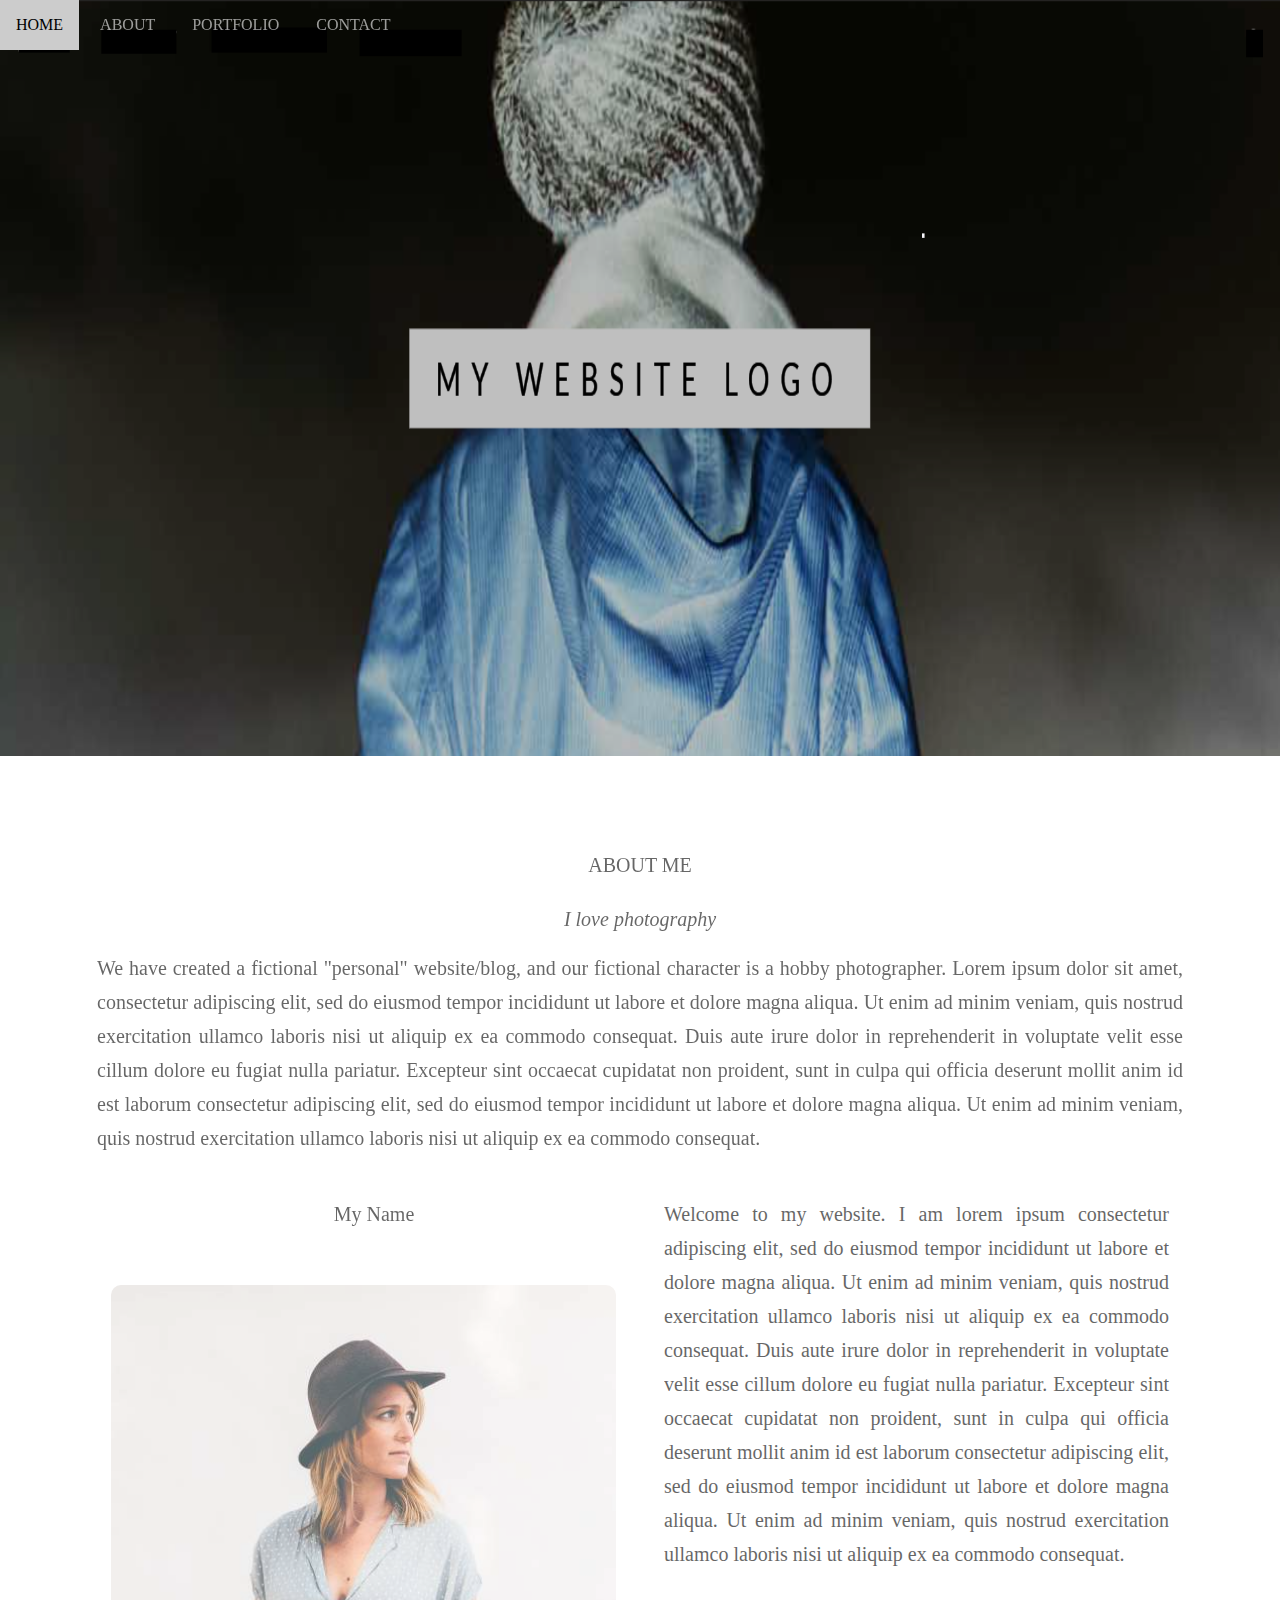
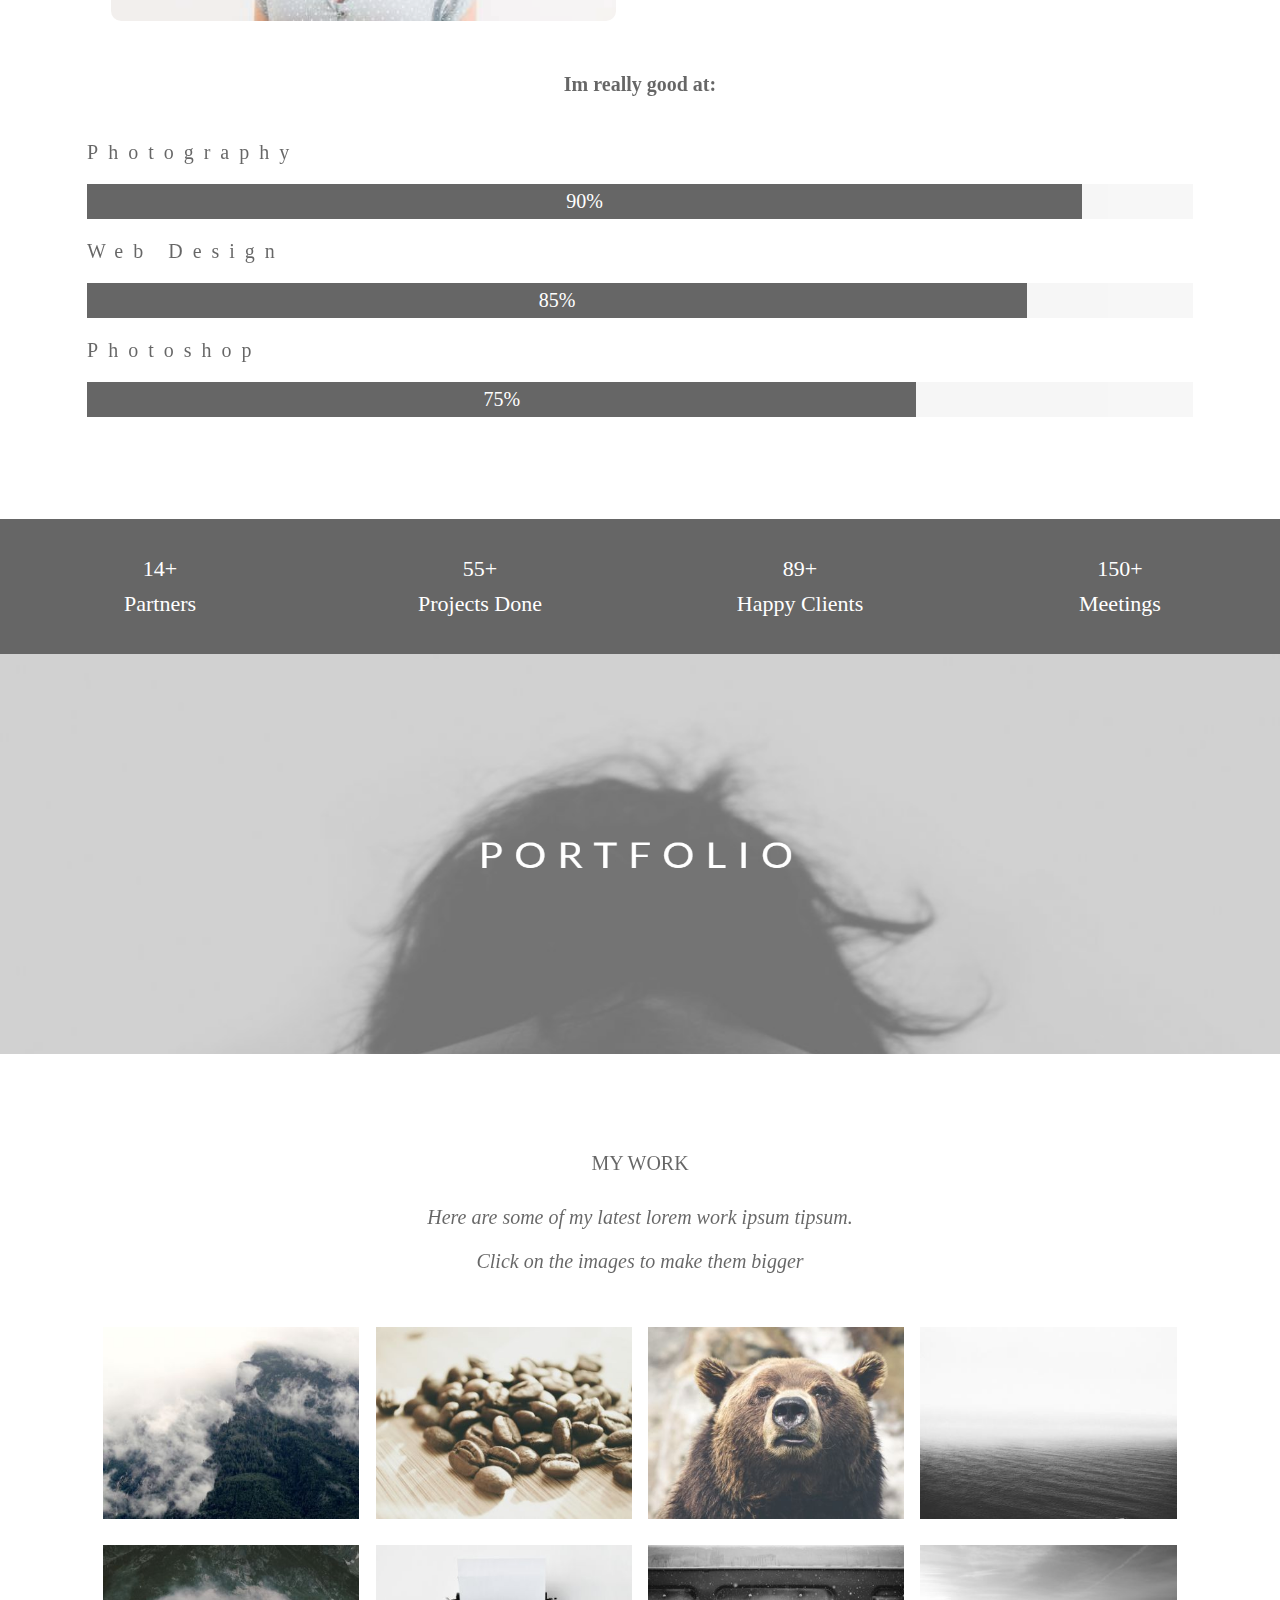
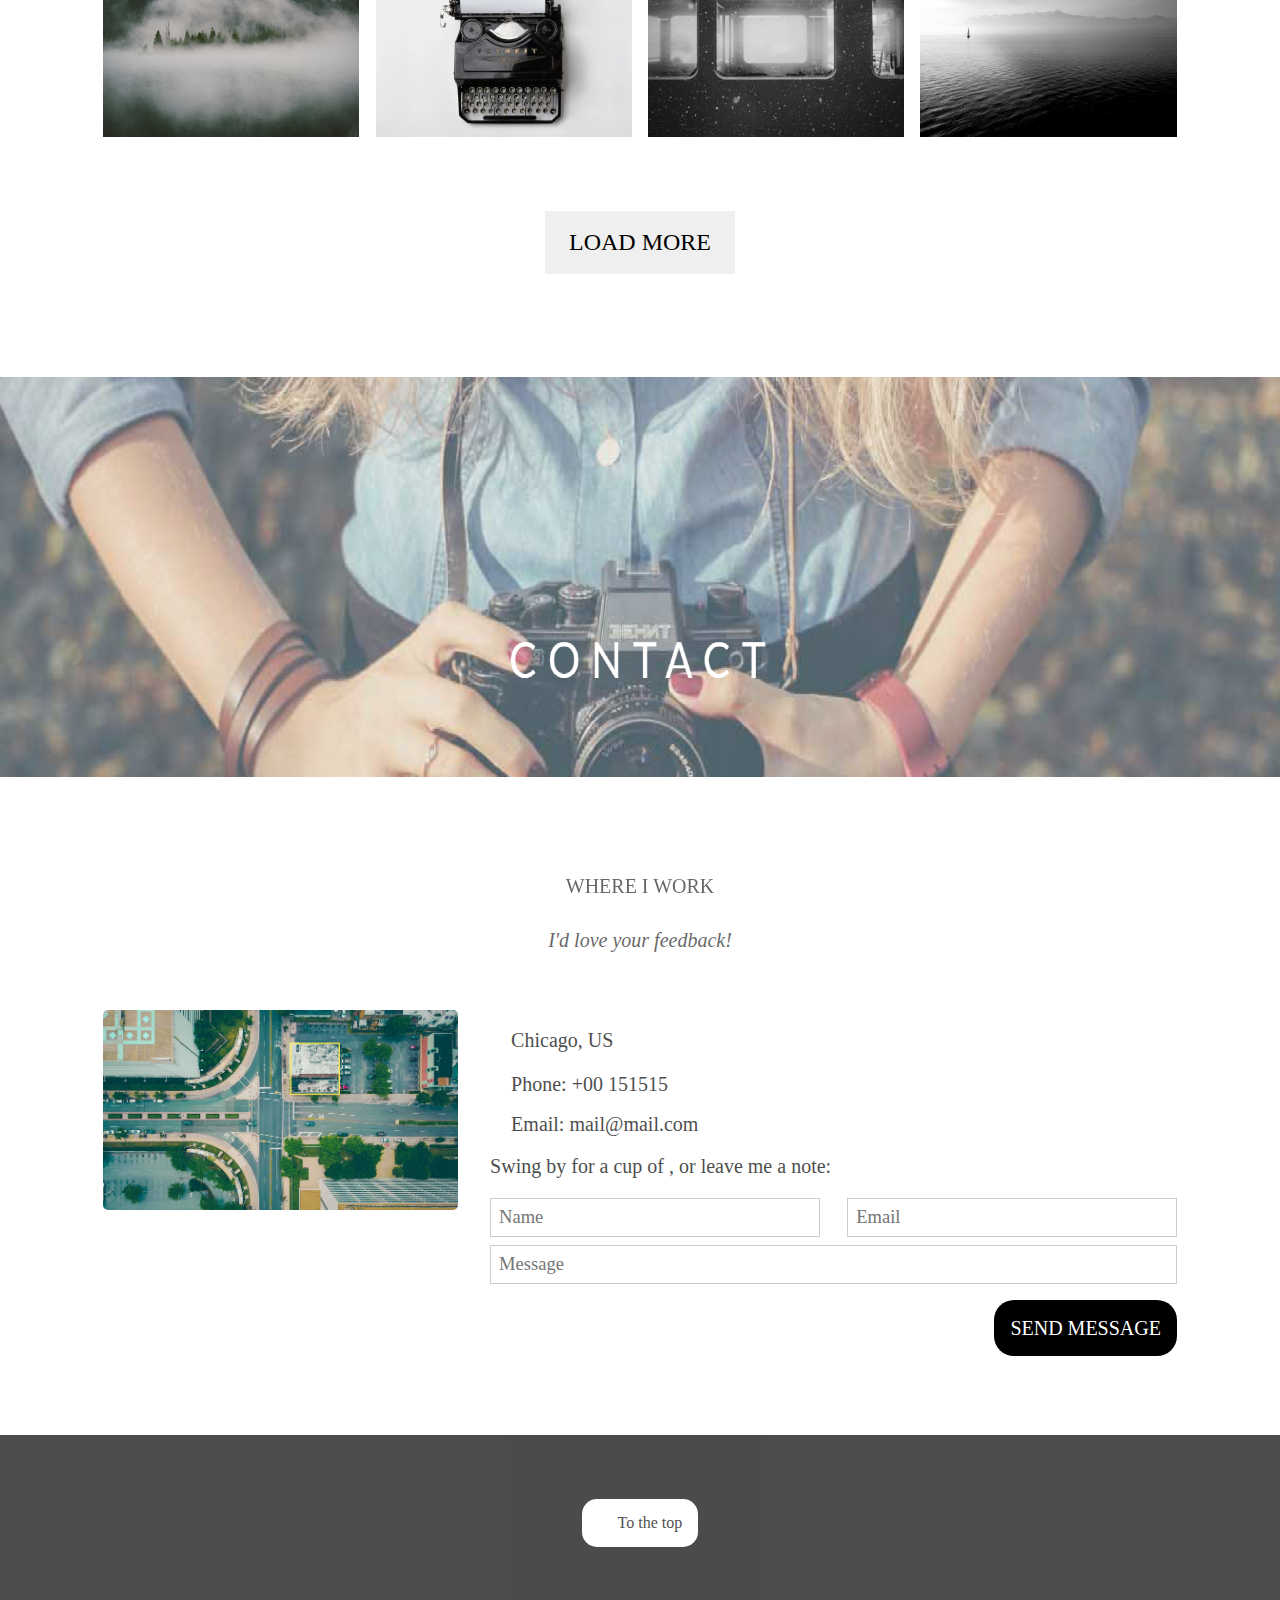
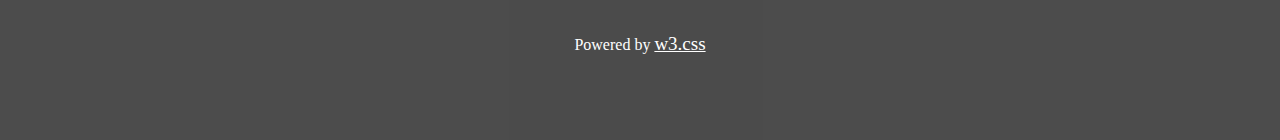
<file: DEMO2/index.html>
<!DOCTYPE html>
<html lang="en">

<head>
    <meta charset="UTF-8">
    <meta http-equiv="X-UA-Compatible" content="IE=edge">
    <meta name="viewport" content="width=device-width, initial-scale=1.0">
    <title>Document</title>
    <link
    rel="stylesheet" href="https://cdnjs.cloudflare.com/ajax/libs/animate.css/4.1.1/animate.min.css"/>
    <link rel="stylesheet" href="https://cdnjs.cloudflare.com/ajax/libs/font-awesome/6.0.0-beta2/css/all.min.css"
        integrity="sha512-YWzhKL2whUzgiheMoBFwW8CKV4qpHQAEuvilg9FAn5VJUDwKZZxkJNuGM4XkWuk94WCrrwslk8yWNGmY1EduTA=="
        crossorigin="anonymous" referrerpolicy="no-referrer" />
    <link rel="stylesheet" href="test.css">
</head>

<body>
    <div class="main">
        <div class="container" id="myNavbar">
            <div class="contain-item">
                <a href="#myNavbar">HOME</a>
                <a href="#aboutme" class="destop active">
                    <em class="fas fa-user-alt left"></em>ABOUT
                </a>
                <a href="#mywork" class="destop active">
                    <em class="fas fa-book left"></em>PORTFOLIO
                </a>
                <a href="#contact" class="destop active">
                    <em class="fas fa-envelope left"></em>CONTACT
                </a>
                <a class="fas fa-bars mobile"></a>
                <a class="fas fa-search destop search"></a>
            </div>
            <div class="container-search">
                <div class="close">
                    <em class="fas fa-times"></em>
                </div>
                <div class="form">
                    <input type="text" >
                    <em class="right">.........</em>
                    <em class="fas fa-search search"></em>
                </div>
            </div>
        </div>
        <div class="about" id="aboutme">
            <h3 class="item center-item opacity">ABOUT ME</h3>
            <p class="item center-item opacity"><em>I love photography</em></p>
            <P class="item justify-item opacity">We have created a fictional "personal" website/blog, and our fictional
                character is a hobby photographer. Lorem ipsum dolor sit amet, consectetur adipiscing elit, sed do
                eiusmod tempor incididunt ut labore et dolore magna aliqua. Ut enim ad minim veniam, quis nostrud
                exercitation ullamco laboris nisi ut aliquip ex ea commodo consequat. Duis aute irure dolor in
                reprehenderit in voluptate velit esse cillum dolore eu fugiat nulla pariatur. Excepteur sint occaecat
                cupidatat non proident, sunt in culpa qui officia deserunt mollit anim id est laborum consectetur
                adipiscing elit, sed do eiusmod tempor incididunt ut labore et dolore magna aliqua. Ut enim ad minim
                veniam, quis nostrud exercitation ullamco laboris nisi ut aliquip ex ea commodo consequat.</P>
            <div class="about-itemlast">
                <div class="last-item mobile">
                    <p class="last-item-top">
                        <span>
                            <em class="fas fa-user-alt quan"></em>
                            My Name
                        </span>
                    </p>
                    <br>
                    <img class="opacity-off" src="image/avatar.jpg" alt="">
                </div>
                <div class="last-item destop">
                    <p>Welcome to my website. I am lorem ipsum consectetur adipiscing elit, sed do eiusmod tempor
                        incididunt ut labore et dolore magna aliqua. Ut enim ad minim veniam, quis nostrud exercitation
                        ullamco laboris nisi ut aliquip ex ea commodo consequat. Duis aute irure dolor in reprehenderit
                        in voluptate velit esse cillum dolore eu fugiat nulla pariatur. Excepteur sint occaecat
                        cupidatat non proident, sunt in culpa qui officia deserunt mollit anim id est laborum
                        consectetur adipiscing elit, sed do eiusmod tempor incididunt ut labore et dolore magna aliqua.
                        Ut enim ad minim veniam, quis nostrud exercitation ullamco laboris nisi ut aliquip ex ea commodo
                        consequat.</p>
                </div>
            </div>
            <p class="about-content text">Im really good at:</p>
            <p class="about-content"><em class="fas fa-camera"></em>Photography</p>
            <div class="about-content percent">
                <div style="--percent: 90%">90%</div>
            </div>
            <p class="about-content"><em class="fas fa-laptop"></em>Web Design</p>
            <div class="about-content percent">
                <div style="--percent: 85%">85%</div>
            </div>
            <p class="about-content"><em class="fas fa-image"></em>Photoshop</p>
            <div class="about-content percent">
                <div style="--percent: 75%">75%</div>
            </div>
        </div>
        <div class="noname mobile">
            <div class="noname-item">
                <span>14+</span>
                <br>
                Partners
            </div>
            <div class="noname-item">
                <span>55+</span>
                <br>
                Projects Done
            </div>
            <div class="noname-item">
                <span>89+</span>
                <br>
                Happy Clients
            </div>
            <div class="noname-item">
                <span>150+</span>
                <br>
                Meetings
            </div>
        </div>
        <div class="image">
            <div class="image-item"></div>
        </div>
        <div class="about" id = "mywork">
            <h3 class="item center-item opacity">MY WORK</h3>
            <p class="item center-item opacity"><em>Here are some of my latest lorem work ipsum tipsum.<br>Click on the
                    images to make them bigger</em></p>
            <br>
            <div class="listimage top mobile">
                <div class="listimage-item">
                    <img src="image/p1.jpg" alt="">
                </div>
                <div class="listimage-item">
                    <img src="image/p2.jpg" alt="">
                </div>
                <div class="listimage-item">
                    <img src="image/p3.jpg" alt="">
                </div>
                <div class="listimage-item">
                    <img src="image/p4.jpg" alt="">
                </div>
            </div>
            <div class="contain">
                <div class="listimage mobile">
                    <div class="listimage-item">
                        <img src="image/p5.jpg" alt="">
                    </div>
                    <div class="listimage-item">
                        <img src="image/p6.jpg" alt="">
                    </div>
                    <div class="listimage-item">
                        <img src="image/p7.jpg" alt="">
                    </div>
                    <div class="listimage-item">
                        <img src="image/p8.jpg" alt="">
                    </div>
                </div>
                <button class="loadmore mobile">LOAD MORE</button>
            </div>
        </div>
        <div class="image">
            <div class="image-item contact"></div>
        </div>
        <div class="about" id ="contact">
            <h3 class="item center-item opacity">WHERE I WORK</h3>
            <p class="item center-item opacity"><em>I'd love your feedback!</em></p>
            <div class="feedback mobile">
                <div class="image">
                    <img src="image/map.jpg" alt="">
                </div>
                <div class="form">
                    <div class="info">
                        <p class="info-item">
                            <span>
                                <em class="fas fa-map-marker-alt quan"></em>
                                Chicago, US
                            </span>
                        </p>
                        <br>
                        <p class="info-item">
                            <span>
                                <em class="fas fa-phone-alt quan"></em>
                                Phone: +00 151515
                            </span>
                        </p>
                        <br>
                        <p class="info-item">
                            <span>
                                <em class="fas fa-envelope quan"></em>
                                Email: mail@mail.com
                            </span>
                        </p>
                    </div>
                    <p class="content">
                        <span>
                            Swing by for a cup of
                            <em class="fas fa-coffee"></em>
                            , or leave me a note:
                        </span>
                    </p>
                    <form action="">
                        <div class="form-top mobile">
                            <input type="text" name="" id="name" placeholder="Name">
                            <input type="text" name="" id="email" placeholder="Email">
                        </div>
                        <input type="text" name="" id="message" placeholder="Message">
                    </form>
                    <button class="sendmessage">
                        <em class="fas fa-paper-plane"></em>
                        SEND MESSAGE
                    </button>
                </div>
            </div>
        </div>
        <div class="footer mobile">
            <a href=""><em class="fas fa-hand-point-up quan"></em>
                To the top</a>
            <div class="icon">
                <em class="fab fa-facebook-square hover"></em>
                <em class="fab fa-instagram-square hover"></em>
                <em class="fab fa-snapchat hover"></em>
                <em class="fab fa-pinterest hover"></em>
                <em class="fab fa-twitter hover"></em>
                <em class="fas fa-info hover"></em>
            </div>
            <p>Powered by <a href="" class="link">w3.css</a></p>
        </div>
    </div>
    <script src="JQUERY/jquery-3.6.0.min.js"></script>
    <script src="test.js">
    </script>
</body>
</html>
</file>
<file: DEMO2/test.css>
* {
    box-sizing: border-box;
    padding: 0;
    margin: 0;
    font-family: 'Times New Roman', Times, serif;
    font-size: 1em;
    transition: all .2s ease-in-out;
}

html{
    scroll-behavior: smooth;
    overflow-x: hidden;
    scroll-padding-top: 15px;
}

.main{
    width: 100%;
    height: 100vh;
}

.container{
    width: 100%;
    height: 84%;
    background-image: url(image/logo.png);
    background-repeat: no-repeat;
    background-size: 100% 100%;
    position: relative;
}

.container-search {
    width: 30%;
    height: 200px;
    background-color: #ccc;
    position: fixed;
    right: 10px;
    top: 55px;
    z-index: 9999;
    border-radius: 12px;
    box-shadow: 2px 2px 2px gray;
    transform: translateX(calc(100% + 20px));
}

.container-search::before{
    content: "";
    width: 30px;
    height: 30px;
    border-radius: 6px;
    position: absolute;
    transform: rotate(45deg);
    right: 8px;
    background-color: #ccc;
    z-index: -1;
    top: -10px;
}

.container-search .close{
    position: absolute;
    right: 10px;
    top: 5px;
    padding: 20px;
}

.container-search .close em{
    display: block;
    cursor: pointer;
}

.container-search .form em.right{
    font-weight: 500;
    font-size: 30px;
    position: absolute;
    right: 200px;
    opacity: .2;
    transform: translateX(-100%) translateY(10px);
}

.container-search .form em{
    position: absolute;
    right: 30px;
    opacity: .5;
    transform: translateY(105%) translateX(-100%);
}

.container-search .close em:hover{
    color: red;
}

.container-search.active{
    transform: translateX(8px);
}

.container-search .form{
    padding: 80px 20px 0px 20px;
    width: 100%;
    border-radius: 6px;
}

.container-search .form input{
    padding: 15px 15px;
    border-radius: 10px;
    width: 100%;
}

.contain-item {
    width: 100%;
    position: fixed;
    left: 0;
    right: 0;
    height: 0;
    background-color: white;
    display: flex;
    color: white;
}
.contain-item.test {
    overflow: hidden;
    transition: height linear .2s;
    height: 50px;
    box-shadow: 1px 1px 5px #ccc;
    z-index: 100;
}
.contain-item.test a{
    color: black;
    opacity: 1;
}

.contain-item a{
    padding: 1.2rem 1rem;
    height: 50px;
    text-decoration: none;
    color: white;
    opacity: 0.6;
    display: flex;
    align-items: center;
    justify-content: start;
    animation: rubberBand 2s linear infinite 4s;
}

.contain-item a:hover{
    background-color: #cccccc;
    color: black;
    opacity: 1;
}
.left{
    margin-right: 5px;
}

.contain-item a:last-child{
    position: absolute;
    right: 0;
    top: 0;
}

.contain-item a:nth-child(5){
    position: absolute;
    right: 0;
    top: 0;
}

.about{
    padding: 6.8% 6.8%;
    font-size: 20px;
    width: 100%;
    line-height: 1.7;
}


.about .center-item{
    display: block;
    text-align: center;
    line-height: 2.2;
}

.about .justify-item{
    text-align: justify;
}

.about .item + .item{
    margin: 10px;
}

.about-itemlast{
    display: flex;
}
.about-itemlast .last-item:first-child{
    display: flex;
    align-items: center;
    flex-direction: column;
}
.about-itemlast .last-item{
    padding: 12px 24px;
    width: 50%;
}
.last-item-top{
    margin: 15px 0;
}

.opacity-off:hover{
    opacity: 1 !important;
    cursor: pointer;
}

.quan{
    display: inline-block;
    margin-right: 16px !important;
}

div.last-item > :not(img){
    opacity: .6;
}
.last-item p{
    margin: 20px 0;
    line-height: 1.7;
    text-align: justify;
}
.last-item p:hover{
    cursor: text;
}
.last-item img{
    width: 100%;
    height: auto;
    border-radius: 10px;
    transition: opacity linear .2s;
    opacity: .7;
}

.about-content{
    letter-spacing: 10px;
    width: 100%;
    margin: 15px 0;
    opacity: .6;
}
.text{
    padding: 16px 0;
    text-align: center;
    margin: 18px 0;
    letter-spacing: normal;
    font-weight: 550;
}

.about-content.percent{
    background-color: #f1f1f1;
    letter-spacing: normal;
}

.about-content div:first-child{
    width: var(--percent);
    animation: identifier .5s linear forwards 2s;
    background-color: black;
    height: 35px;
    color: white;
    text-align: center;
}
@keyframes identifier {
    from{
        opacity: 0;
        width: calc(0%);
    }
    to{
        opacity: 1;
        width: calc(var(--percent));
    }
}

.noname{
    width: 100%;
    opacity: .6;
    background-color: black;
    color: white;
    padding: 16px 0;
    display: flex;
}

.noname .noname-item{
    width: 25%;
    margin: 16px 0;
    text-align: center;
    line-height: 1.595;
    font-size: 22px;
}
.image{
    width: 100%;
    height: 400px;
}
.image .image-item{
    width: 100%;
    height: 100%;
    background-image: url(image/noname.png);
    background-size: 100% 100%;
}

.listimage.top{
    padding: 0 8px;
}
.listimage{
    width: 100%;
    display: flex;
    justify-content: space-evenly;
}

.about .opacity{
    opacity: .6;
    font-weight: 500;
    font-size: 20px;
}
.listimage-item{
    width: 24.99%;
    padding: 0 8px;
}

.listimage-item img{
    width: 100%;
}
.contain{
    width: 100%;
    margin: 16px 0;
    padding: 0 8px;
    display: flex;
    align-items: center;
    flex-direction: column;
}
.listimage-item:hover{
    opacity: .6;
}

.contain .loadmore{
    padding: 12px 24px;
    margin-top: 64px;
    border: none;
    font-size: 24px;
    line-height: 1.6;
}

.contain .loadmore:hover{
    background-color: #cccccc;
    cursor: pointer;
}

.image .contact{
    background-image: url(image/contact.png);
}

.about .feedback{
    width: 100%;
    margin: 16px 0;
    padding: 32px 0;
    display: flex;
}

.about .feedback .image{
    width: 35%;
    height: 20%;
    padding: 0.15px 16px;
}
.about .feedback .image img{
    width: 100%;
    height: auto;
    border-radius: 5px;
}
.about .feedback .form{
    margin: 16px 0;
    padding: 0.15px 16px;
    width: 100%;
    flex: 1;
    position: relative;
}

.form .info{
    line-height: 1;
    padding-bottom: 0;
}

.form .info .last-item-top .quan:hover{
    opacity: 1;
    cursor: pointer;
}

.info .info-item{
    opacity: .7;
    line-height: 1;
}
.info .info-item:first-child{
    line-height: 1.4;
}


.form .content{
    margin: 15px 0;
    opacity: .7;
}

div.form-top{
    display: flex;
    justify-content: space-between;
    padding-bottom: 8px;
}

div.form-top input{
    width: 48%;
    padding: 8px 8px;
    border: 1px solid #ccc;
    font-size: 18.5px;
}

#message{
    padding: 8px 8px;
    border: 1px solid #ccc;
    font-size: 18.5px;
    width: 100%;
    font-size: 18.5px;
}

.sendmessage{
    color: white;
    background-color: black;
    margin: 16px 0;
    padding: 8px 16px;
    position: absolute;
    border: none;
    right: 16px;
    line-height: 2;
    border-radius: 20px;
}

.sendmessage:hover{
    color: black;
    background-color: #ccc;
}

.footer{
    padding: 64px 0;
    background-color: black;
    width: 100%;
    display: flex;
    align-items: center;
    flex-direction: column;
    opacity: .7;
    line-height: 2;
}

.footer:hover{
    opacity: 1;
}

.footer a{
    text-decoration: none;
    color: black;
    padding: 8px 16px;
    background-color: white;
    border-radius: 15px;
}

.footer a:hover{
    opacity: .7;
}

.icon{
    margin: 16px 0;
    width: 100%;
    color: white;
    text-align: center;
    font-size: 25px;
}

.icon em{
    display: inline-block;
}
.icon em:hover{
    opacity: .7;
    cursor: pointer;
}

.footer p{
    padding-bottom: 15px;
    color: white;
}

.footer .link{
    background-color: black;
    color: white;
    text-decoration: underline;
    padding: 0;
    margin: 0;
    font-size: 19px;
    line-height: 1;
}

a.mobile{
    display: none;
}

@media screen and (max-width: 600px){
    .container{
        height: 38%;
    }
    .contain-item{
        flex-direction: column;
    }
    .last-item.mobile{
        display: flex;
        flex-direction: column;
        justify-content: center;
        align-items: center;
        width: 100%;
    }
    .last-item img{
        width: 100%;
        height: auto;
    }
    .last-item.destop{
        width: 0%;
        display: none;
    }
    .noname.mobile{
        flex-direction: column;
    }
    .noname.mobile .noname-item{
        width: 100%;
    }
    .listimage.mobile{
        display: flex;
        flex-direction: column;
        align-items: center;
    }
    .listimage.mobile .listimage-item{
        width: 100%;
        padding: 0 0;
        margin: 0 0;
    }
    .loadmore.mobile{
        padding: 6px 12px;
        margin-top: 32px;
        border: none;
        font-size: 14px;
        line-height: 1.6;
    }
    .about .feedback.mobile{
        flex-direction: column;
    }
    .about .feedback.mobile .image{
        width: 100%;
        height: auto;
    }
    .about .feedback.mobile .form{
        font-size: 17px;
    }
    div.form-top.mobile{
        flex-direction: column;
    }
    div.form-top.mobile input{
        width: 100%;
    }
    .sendmessage{
        color: white;
        background-color: black;
        margin: 16px 0;
        padding: 8px 12px;
        position: absolute;
        border: none;
        right: 16px;
        line-height: 1.5;
        font-size: 12px;
    }
    .footer.mobile{
        font-size: 12px;
    }
    .footer.mobile a{
        padding: 4px 10px;
    }
    .contain-item a:not(:first-child){
        display: none;
    }
    .contain-item a.mobile{
        display: flex;
    }
    .contain-item a:last-child{
        position: static;
    }
    .contain-item.active a.active{
        align-items: flex-start;
        display: flex;
        background-color: white;
        color: black;
        opacity: 1;
    }
}
</file>
